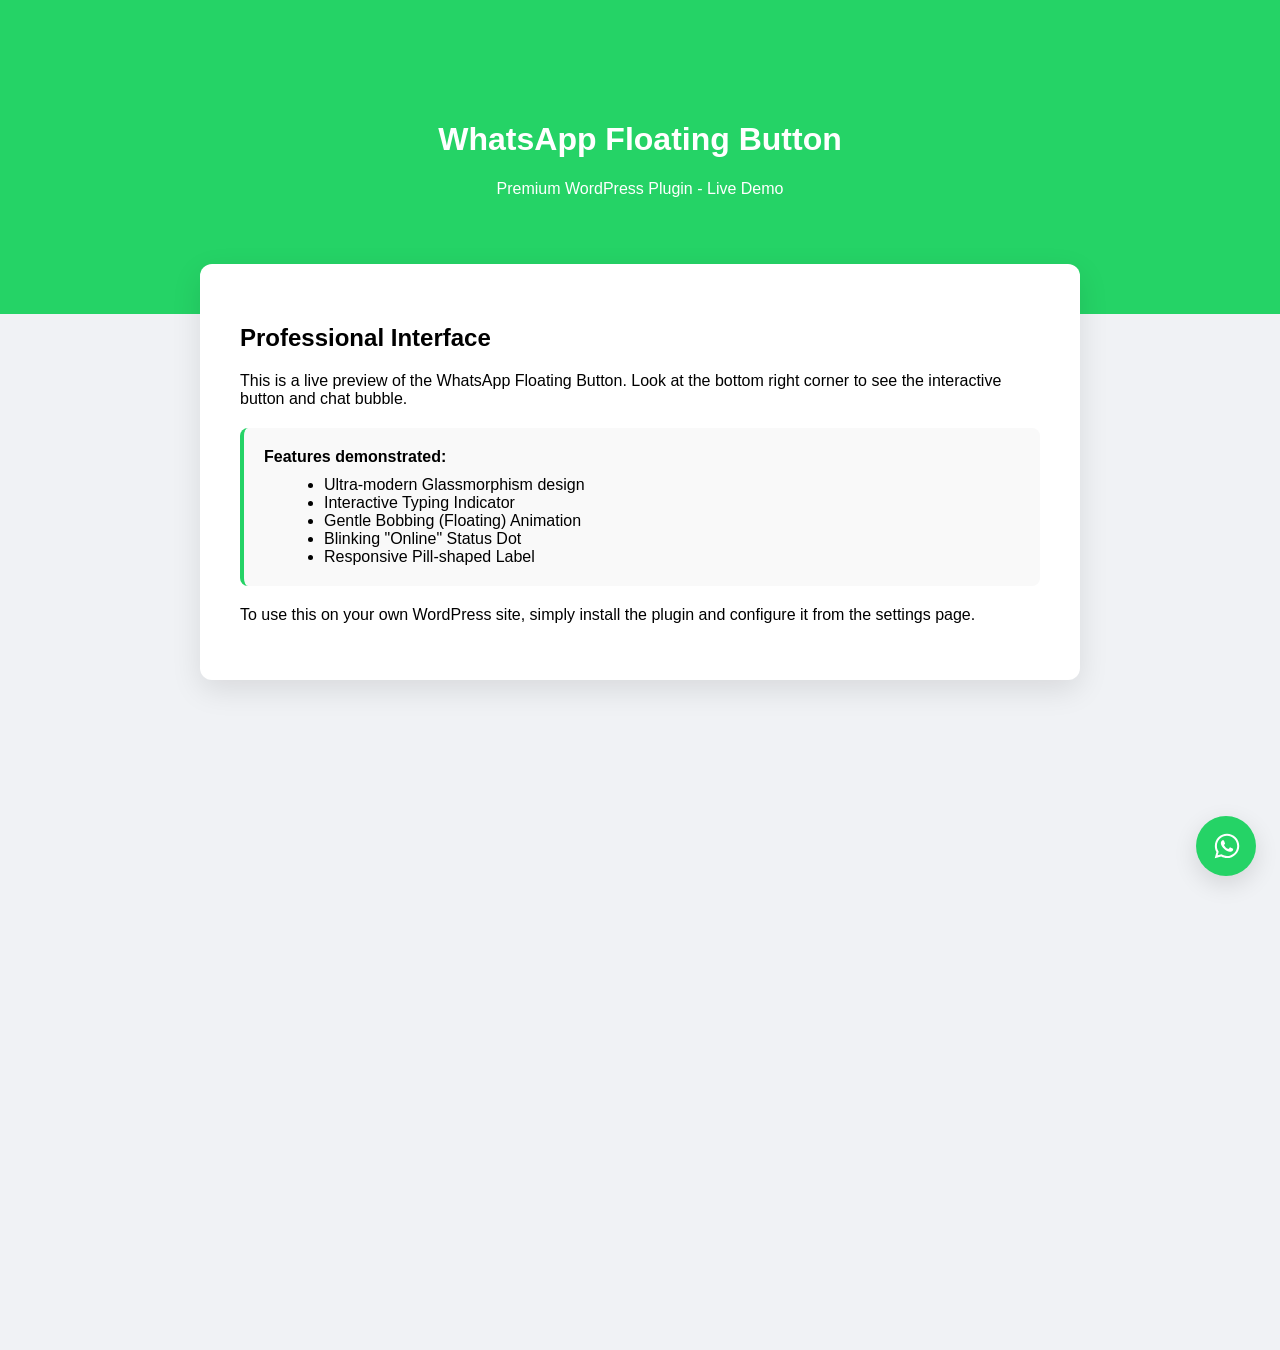
<file: index.html>
<!DOCTYPE html>
<html lang="en">
<head>
    <meta charset="UTF-8">
    <meta name="viewport" content="width=device-width, initial-scale=1.0">
    <title>WhatsApp Floating Button - Live Demo</title>
    <style>
        /* --- CSS --- */
        :root {
            --wafb-color:          #25D366;
            --wafb-rgb:            37, 211, 102;
            --wafb-shadow:         0 8px 24px rgba(0, 0, 0, 0.12);
            --wafb-shadow-hover:   0 12px 32px rgba(0, 0, 0, 0.18);
            --wafb-transition:     0.25s cubic-bezier(0.4, 0, 0.2, 1);
            --wafb-font:           -apple-system, BlinkMacSystemFont, "Segoe UI", Roboto, Oxygen, sans-serif;
        }

        .wafb-floating-btn {
            position:            fixed;
            bottom:              24px;
            z-index:             9999;
            display:             inline-flex;
            align-items:         center;
            justify-content:     center;
            border-radius:       50px;
            background-color:    var(--wafb-color);
            color:               #fff;
            text-decoration:     none;
            overflow:            hidden;
            cursor:              pointer;
            padding:             0;
            border:              none;
            line-height:         0;
            outline:             none;
            box-shadow:          var(--wafb-shadow);
            transition: transform var(--wafb-transition), box-shadow var(--wafb-transition), max-width 0.35s ease, padding 0.35s ease;
            animation: wafb-float 3s ease-in-out infinite;
        }
        .wafb-floating-btn.wafb--right { right: 24px; }
        .wafb-floating-btn.wafb--medium { width: 60px; height: 60px; }
        .wafb-floating-btn.wafb--has-label { width: auto; min-width: 60px; height: 60px; }
        .wafb-floating-btn:hover { filter: brightness(1.08); transform: scale(1.08) translateY(-3px); box-shadow: var(--wafb-shadow-hover); }
        
        .wafb-label {
            font-family: var(--wafb-font);
            font-size: 14px;
            font-weight: 600;
            white-space: nowrap;
            max-width: 0;
            opacity: 0;
            overflow: hidden;
            transition: max-width 0.4s ease, opacity 0.3s ease, margin 0.35s ease;
            pointer-events: none;
            color: #fff;
        }
        .wafb-floating-btn svg { 
            display: block; 
            margin-left: 1px; 
            margin-top: -1px;
            transition: margin 0.35s ease, transform var(--wafb-transition);
        }
        .wafb-floating-btn.wafb--has-label:hover svg { margin-left: 18px; margin-top: 0; }
        .wafb-floating-btn.wafb--has-label:hover { padding-right: 18px; }
        .wafb-floating-btn.wafb--has-label:hover .wafb-label { max-width: 220px; opacity: 1; margin-left: 8px; }

        .wafb-tooltip {
            position: absolute; bottom: 80px; right: 0;
            background: #1a1a1a; color: #fff; font-family: var(--wafb-font); font-size: 12px;
            padding: 6px 12px; border-radius: 6px; opacity: 0; visibility: hidden;
            transform: translateY(8px); transition: opacity 0.2s ease, transform 0.2s ease; pointer-events: none;
        }
        .wafb-floating-btn:hover .wafb-tooltip { opacity: 1; visibility: visible; transform: translateY(0); }

        .wafb-bubble {
            position: fixed; bottom: 104px; right: 24px; z-index: 9998; width: 300px;
            background: rgba(255, 255, 255, 0.85); backdrop-filter: blur(15px); -webkit-backdrop-filter: blur(15px);
            border: 1px solid rgba(255, 255, 255, 0.4); border-radius: 24px; 
            box-shadow: 0 20px 50px rgba(0, 0, 0, 0.15), 0 0 15px rgba(0, 0, 0, 0.05);
            overflow: hidden; font-family: var(--wafb-font); opacity: 0; transform: translateY(20px) scale(0.92);
            transition: opacity 0.35s ease, transform 0.4s cubic-bezier(0.175, 0.885, 0.32, 1.275);
            pointer-events: none;
        }
        .wafb-bubble.is-visible { opacity: 1; transform: translateY(0) scale(1); pointer-events: auto; }
        .wafb-bubble__header { background: var(--wafb-color); padding: 16px; display: flex; align-items: center; gap: 12px; position: relative; }
        .wafb-bubble__name { color: #fff; font-size: 14px; font-weight: 700; display: block; }
        .wafb-bubble__status { display: flex; align-items: center; gap: 5px; color: rgba(255,255,255,0.85); font-size: 11px; margin-top: 2px; }
        .wafb-status-dot { width: 8px; height: 8px; background: #25D366; border-radius: 50%; box-shadow: 0 0 5px rgba(37,211,102,0.5); animation: wafb-status-blink 1.5s infinite ease-in-out; }
        @keyframes wafb-status-blink { 0% { opacity: 1; transform: scale(1); } 50% { opacity: 0.4; transform: scale(0.85); } 100% { opacity: 1; transform: scale(1); } }

        .wafb-bubble__body { padding: 14px; background: #f0f2f5; }
        .wafb-bubble__msg { background: #fff; border-radius: 0 12px 12px 12px; padding: 12px 16px; font-size: 14px; color: #333; position: relative; box-shadow: 0 1px 3px rgba(0,0,0,0.1); }
        .wafb-bubble__cta { display: flex; align-items: center; justify-content: center; padding: 13px; background: var(--wafb-color); color: #fff !important; text-decoration: none !important; font-size: 13px; font-weight: 700; }
        
        .wafb-bubble__typing { display: flex; align-items: center; gap: 4px; background: #fff; width: fit-content; padding: 12px 16px; border-radius: 0 12px 12px 12px; }
        .wafb-bubble__typing span { width: 6px; height: 6px; background: #999; border-radius: 50%; animation: wafb-typing 1.4s infinite ease-in-out both; }
        .wafb-bubble__typing span:nth-child(1) { animation-delay: -0.32s; }
        .wafb-bubble__typing span:nth-child(2) { animation-delay: -0.16s; }
        @keyframes wafb-typing { 0%, 80%, 100% { transform: scale(0.6); opacity: 0.4; } 40% { transform: scale(1.1); opacity: 1; } }
        @keyframes wafb-float { 0%, 100% { transform: translateY(0); } 50% { transform: translateY(-10px); } }
        
        .wafb-bubble__close { 
            position: absolute; top: 12px; right: 12px; z-index: 2;
            width: 28px; height: 28px; display: flex; align-items: center; justify-content: center;
            color: #fff; background: rgba(255,255,255,0.2); border: 1px solid rgba(255,255,255,0.1); 
            border-radius: 50%; cursor: pointer; font-size: 18px; transition: all 0.3s ease;
        }
        .wafb-bubble__close:hover { background: rgba(255,255,255,0.35); transform: rotate(90deg); }

        body { font-family: sans-serif; margin: 0; padding: 0; background: #f0f2f5; height: 150vh; }
        .hero { background: var(--wafb-color); color: white; padding: 100px 20px; text-align: center; }
        .container { max-width: 800px; margin: -50px auto 50px; background: white; padding: 40px; border-radius: 12px; box-shadow: 0 10px 30px rgba(0,0,0,0.1); }
    </style>
</head>
<body>

    <div class="hero">
        <h1>WhatsApp Floating Button</h1>
        <p>Premium WordPress Plugin - Live Demo</p>
    </div>

    <div class="container">
        <h2>Professional Interface</h2>
        <p>This is a live preview of the WhatsApp Floating Button. Look at the bottom right corner to see the interactive button and chat bubble.</p>
        <div style="background:#f9f9f9; padding:20px; border-radius:8px; border-left:4px solid var(--wafb-color); margin:20px 0;">
            <p style="margin:0;"><strong>Features demonstrated:</strong></p>
            <ul style="margin:10px 0 0 20px;">
                <li>Ultra-modern Glassmorphism design</li>
                <li>Interactive Typing Indicator</li>
                <li>Gentle Bobbing (Floating) Animation</li>
                <li>Blinking "Online" Status Dot</li>
                <li>Responsive Pill-shaped Label</li>
            </ul>
        </div>
        <p>To use this on your own WordPress site, simply install the plugin and configure it from the settings page.</p>
    </div>

    <div class="wafb-bubble" id="wafb-bubble">
        <button class="wafb-bubble__close" id="wafb-bubble-close">&times;</button>
        <div class="wafb-bubble__header">
            <div style="width:40px; height:40px; border-radius:50%; background:rgba(255,255,255,0.2); display:flex; align-items:center; justify-content:center;">
                 <svg viewBox="0 0 448 512" width="20" height="20" fill="#fff"><path d="M380.9 97.1C339 55.1 283.2 32 223.9 32c-122.4 0-222 99.6-222 222 0 39.1 10.2 77.3 29.6 111L0 480l117.7-30.9c32.4 17.7 68.9 27 106.1 27h.1c122.3 0 224.1-99.6 224.1-222 0-59.3-25.2-115-67.1-157zm-157 341.6c-33.1 0-65.6-8.9-94-25.7l-6.7-4-69.8 18.3L72 359.2l-4.4-7c-18.5-29.4-28.2-63.3-28.2-98.2 0-101.7 82.8-184.5 184.6-184.5 49.3 0 95.6 19.2 130.4 54.1 34.8 34.9 56.2 81.2 56.1 130.5 0 101.8-84.9 184.6-186.6 184.6zm101.2-138.2c-5.5-2.8-32.8-16.2-37.9-18-5.1-1.9-8.8-2.8-12.5 2.8-3.7 5.6-14.3 18-17.6 21.8-3.2 3.7-6.5 4.2-12 1.4-5.5-2.8-23.2-8.5-44.2-27.1-16.4-14.6-27.4-32.7-30.6-38.2-3.2-5.6-.3-8.6 2.4-11.3 2.5-2.4 5.5-6.5 8.3-9.7 2.8-3.3 3.7-5.6 5.5-9.3 1.8-3.7.9-6.9-.5-9.7-1.4-2.8-12.5-30.1-17.1-41.2-4.5-10.8-9.1-9.3-12.5-9.5-3.2-.2-6.9-.2-10.6-.2-3.7 0-9.7 1.4-14.8 6.9-5.1 5.6-19.4 19-19.4 46.3 0 27.3 19.9 53.7 22.6 57.4 2.8 3.7 39.1 59.7 94.8 83.8 13.2 5.8 23.5 9.2 31.5 11.8 13.3 4.2 25.4 3.6 35 2.2 10.7-1.6 32.8-13.4 37.4-26.4 4.6-13 4.6-24.1 3.2-26.4-1.3-2.5-5-3.9-10.5-6.6z"/></svg>
            </div>
            <div>
                <strong class="wafb-bubble__name">Support Team</strong>
                <div class="wafb-bubble__status"><span class="wafb-status-dot"></span> Online</div>
            </div>
        </div>
        <div class="wafb-bubble__body">
            <div class="wafb-bubble__typing" id="wafb-typing">
                <span></span><span></span><span></span>
            </div>
            <div class="wafb-bubble__msg" id="wafb-msg" style="display:none;">Hi there! How can I help you today?</div>
        </div>
        <a href="#" class="wafb-bubble__cta">Start Conversation</a>
    </div>

    <a id="wafb-floating-btn" class="wafb-floating-btn wafb--right wafb--medium wafb--anim-pulse wafb--has-label">
        <svg viewBox="0 0 448 512" width="28" height="28" fill="#fff"><path d="M380.9 97.1C339 55.1 283.2 32 223.9 32c-122.4 0-222 99.6-222 222 0 39.1 10.2 77.3 29.6 111L0 480l117.7-30.9c32.4 17.7 68.9 27 106.1 27h.1c122.3 0 224.1-99.6 224.1-222 0-59.3-25.2-115-67.1-157zm-157 341.6c-33.1 0-65.6-8.9-94-25.7l-6.7-4-69.8 18.3L72 359.2l-4.4-7c-18.5-29.4-28.2-63.3-28.2-98.2 0-101.7 82.8-184.5 184.6-184.5 49.3 0 95.6 19.2 130.4 54.1 34.8 34.9 56.2 81.2 56.1 130.5 0 101.8-84.9 184.6-186.6 184.6zm101.2-138.2c-5.5-2.8-32.8-16.2-37.9-18-5.1-1.9-8.8-2.8-12.5 2.8-3.7 5.6-14.3 18-17.6 21.8-3.2 3.7-6.5 4.2-12 1.4-5.5-2.8-23.2-8.5-44.2-27.1-16.4-14.6-27.4-32.7-30.6-38.2-3.2-5.6-.3-8.6 2.4-11.3 2.5-2.4 5.5-6.5 8.3-9.7 2.8-3.3 3.7-5.6 5.5-9.3 1.8-3.7.9-6.9-.5-9.7-1.4-2.8-12.5-30.1-17.1-41.2-4.5-10.8-9.1-9.3-12.5-9.5-3.2-.2-6.9-.2-10.6-.2-3.7 0-9.7 1.4-14.8 6.9-5.1 5.6-19.4 19-19.4 46.3 0 27.3 19.9 53.7 22.6 57.4 2.8 3.7 39.1 59.7 94.8 83.8 13.2 5.8 23.5 9.2 31.5 11.8 13.3 4.2 25.4 3.6 35 2.2 10.7-1.6 32.8-13.4 37.4-26.4 4.6-13 4.6-24.1 3.2-26.4-1.3-2.5-5-3.9-10.5-6.6z"/></svg>
        <span class="wafb-label">Chat with us</span>
        <span class="wafb-tooltip">Chat on WhatsApp</span>
    </a>

    <script>
        const bubble = document.getElementById('wafb-bubble');
        const close = document.getElementById('wafb-bubble-close');
        
        setTimeout(() => {
            bubble.classList.add('is-visible');
            const typing = document.getElementById('wafb-typing');
            const msg = document.getElementById('wafb-msg');
            setTimeout(() => {
                if(typing) typing.style.display = 'none';
                if(msg) msg.style.display = 'block';
            }, 1800);
        }, 3000);

        close.onclick = () => bubble.classList.remove('is-visible');
    </script>
</body>
</html>
</file>
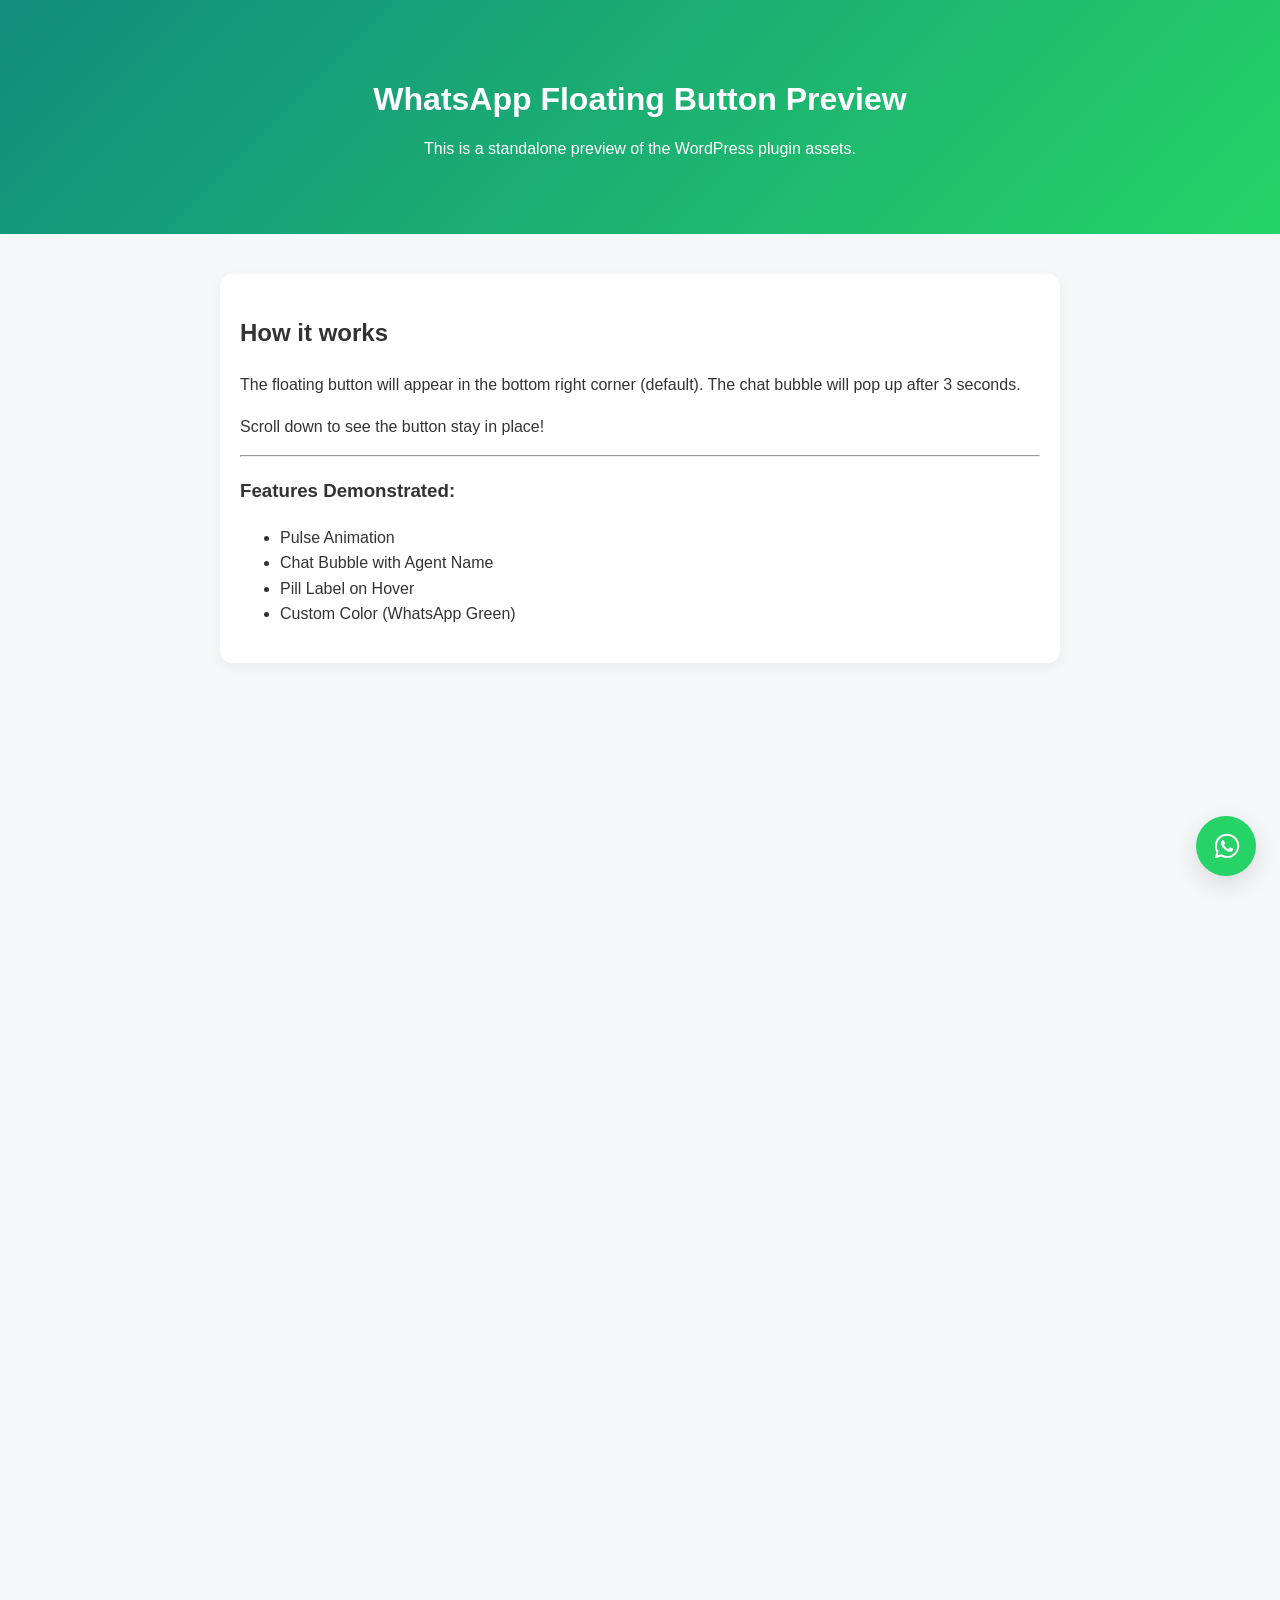
<file: preview/index.html>
<!DOCTYPE html>
<html lang="en">
<head>
    <meta charset="UTF-8">
    <meta name="viewport" content="width=device-width, initial-scale=1.0">
    <title>WhatsApp Floating Button Preview</title>
    <!-- Link to the project's CSS -->
    <link rel="stylesheet" href="../css/whatsapp-button.css">
    <style>
        body {
            font-family: -apple-system, BlinkMacSystemFont, "Segoe UI", Roboto, sans-serif;
            margin: 0;
            padding: 0;
            background-color: #f5f7f9;
            color: #333;
            height: 200vh; /* Make the page scrollable to test fixed position */
        }
        .header {
            background: linear-gradient(135deg, #128C7E, #25D366);
            color: white;
            padding: 60px 20px;
            text-align: center;
        }
        .content {
            max-width: 800px;
            margin: 40px auto;
            padding: 20px;
            background: white;
            border-radius: 12px;
            box-shadow: 0 4px 12px rgba(0,0,0,0.05);
            line-height: 1.6;
        }
        .controls {
            position: fixed;
            top: 20px;
            left: 20px;
            background: white;
            padding: 15px;
            border-radius: 8px;
            box-shadow: 0 4px 12px rgba(0,0,0,0.1);
            z-index: 1000;
        }
        button {
            background: #25D366;
            color: white;
            border: none;
            padding: 8px 16px;
            border-radius: 4px;
            cursor: pointer;
            font-weight: 600;
        }
        button:hover {
            background: #128C7E;
        }
    </style>
</head>
<body>

    <div class="header">
        <h1>WhatsApp Floating Button Preview</h1>
        <p>This is a standalone preview of the WordPress plugin assets.</p>
    </div>

    <div class="content">
        <h2>How it works</h2>
        <p>The floating button will appear in the bottom right corner (default). The chat bubble will pop up after 3 seconds.</p>
        <p>Scroll down to see the button stay in place!</p>
        <hr>
        <h3>Features Demonstrated:</h3>
        <ul>
            <li>Pulse Animation</li>
            <li>Chat Bubble with Agent Name</li>
            <li>Pill Label on Hover</li>
            <li>Custom Color (WhatsApp Green)</li>
        </ul>
    </div>

    <!-- HTML structure from the plugin -->
    <div class="wafb-bubble wafb-bubble--right" id="wafb-bubble" style="--wafb-color:#25D366;">
        <button class="wafb-bubble__close" id="wafb-bubble-close" aria-label="Close chat bubble">&times;</button>
        <div class="wafb-bubble__header">
            <div class="wafb-bubble__avatar">
                <!-- Fallback SVG icon -->
                <svg viewBox="0 0 448 512" width="20" height="20" fill="#fff"><path d="M380.9 97.1C339 55.1 283.2 32 223.9 32c-122.4 0-222 99.6-222 222 0 39.1 10.2 77.3 29.6 111L0 480l117.7-30.9c32.4 17.7 68.9 27 106.1 27h.1c122.3 0 224.1-99.6 224.1-222 0-59.3-25.2-115-67.1-157zm-157 341.6c-33.1 0-65.6-8.9-94-25.7l-6.7-4-69.8 18.3L72 359.2l-4.4-7c-18.5-29.4-28.2-63.3-28.2-98.2 0-101.7 82.8-184.5 184.6-184.5 49.3 0 95.6 19.2 130.4 54.1 34.8 34.9 56.2 81.2 56.1 130.5 0 101.8-84.9 184.6-186.6 184.6zm101.2-138.2c-5.5-2.8-32.8-16.2-37.9-18-5.1-1.9-8.8-2.8-12.5 2.8-3.7 5.6-14.3 18-17.6 21.8-3.2 3.7-6.5 4.2-12 1.4-5.5-2.8-23.2-8.5-44.2-27.1-16.4-14.6-27.4-32.7-30.6-38.2-3.2-5.6-.3-8.6 2.4-11.3 2.5-2.4 5.5-6.5 8.3-9.7 2.8-3.3 3.7-5.6 5.5-9.3 1.8-3.7.9-6.9-.5-9.7-1.4-2.8-12.5-30.1-17.1-41.2-4.5-10.8-9.1-9.3-12.5-9.5-3.2-.2-6.9-.2-10.6-.2-3.7 0-9.7 1.4-14.8 6.9-5.1 5.6-19.4 19-19.4 46.3 0 27.3 19.9 53.7 22.6 57.4 2.8 3.7 39.1 59.7 94.8 83.8 13.2 5.8 23.5 9.2 31.5 11.8 13.3 4.2 25.4 3.6 35 2.2 10.7-1.6 32.8-13.4 37.4-26.4 4.6-13 4.6-24.1 3.2-26.4-1.3-2.5-5-3.9-10.5-6.6z"/></svg>
            </div>
            <div>
                <strong class="wafb-bubble__name">Antigravity Support</strong>
                <span class="wafb-bubble__status">● Online</span>
            </div>
        </div>
        <div class="wafb-bubble__body">
            <div class="wafb-bubble__msg">Hi there! 👋<br>How can I help you today?</div>
        </div>
        <a href="https://wa.me/94771234567" class="wafb-bubble__cta" target="_blank" rel="noopener noreferrer">
            <svg viewBox="0 0 448 512" width="16" height="16" fill="#fff"><path d="M380.9 97.1C339 55.1 283.2 32 223.9 32c-122.4 0-222 99.6-222 222 0 39.1 10.2 77.3 29.6 111L0 480l117.7-30.9c32.4 17.7 68.9 27 106.1 27h.1c122.3 0 224.1-99.6 224.1-222 0-59.3-25.2-115-67.1-157zm-157 341.6c-33.1 0-65.6-8.9-94-25.7l-6.7-4-69.8 18.3L72 359.2l-4.4-7c-18.5-29.4-28.2-63.3-28.2-98.2 0-101.7 82.8-184.5 184.6-184.5 49.3 0 95.6 19.2 130.4 54.1 34.8 34.9 56.2 81.2 56.1 130.5 0 101.8-84.9 184.6-186.6 184.6zm101.2-138.2c-5.5-2.8-32.8-16.2-37.9-18-5.1-1.9-8.8-2.8-12.5 2.8-3.7 5.6-14.3 18-17.6 21.8-3.2 3.7-6.5 4.2-12 1.4-5.5-2.8-23.2-8.5-44.2-27.1-16.4-14.6-27.4-32.7-30.6-38.2-3.2-5.6-.3-8.6 2.4-11.3 2.5-2.4 5.5-6.5 8.3-9.7 2.8-3.3 3.7-5.6 5.5-9.3 1.8-3.7.9-6.9-.5-9.7-1.4-2.8-12.5-30.1-17.1-41.2-4.5-10.8-9.1-9.3-12.5-9.5-3.2-.2-6.9-.2-10.6-.2-3.7 0-9.7 1.4-14.8 6.9-5.1 5.6-19.4 19-19.4 46.3 0 27.3 19.9 53.7 22.6 57.4 2.8 3.7 39.1 59.7 94.8 83.8 13.2 5.8 23.5 9.2 31.5 11.8 13.3 4.2 25.4 3.6 35 2.2 10.7-1.6 32.8-13.4 37.4-26.4 4.6-13 4.6-24.1 3.2-26.4-1.3-2.5-5-3.9-10.5-6.6z"/></svg>
            Start Conversation
        </a>
    </div>

    <a id="wafb-floating-btn"
       href="https://wa.me/94771234567"
       class="wafb-floating-btn wafb--right wafb--medium wafb--anim-pulse wafb--has-label"
       style="--wafb-color:#25D366; --wafb-rgb:37, 211, 102;"
       target="_blank"
       rel="noopener noreferrer"
       aria-label="Chat with us"
       title="Chat with us">
        <svg viewBox="0 0 448 512" width="28" height="28" fill="#fff"><path d="M380.9 97.1C339 55.1 283.2 32 223.9 32c-122.4 0-222 99.6-222 222 0 39.1 10.2 77.3 29.6 111L0 480l117.7-30.9c32.4 17.7 68.9 27 106.1 27h.1c122.3 0 224.1-99.6 224.1-222 0-59.3-25.2-115-67.1-157zm-157 341.6c-33.1 0-65.6-8.9-94-25.7l-6.7-4-69.8 18.3L72 359.2l-4.4-7c-18.5-29.4-28.2-63.3-28.2-98.2 0-101.7 82.8-184.5 184.6-184.5 49.3 0 95.6 19.2 130.4 54.1 34.8 34.9 56.2 81.2 56.1 130.5 0 101.8-84.9 184.6-186.6 184.6zm101.2-138.2c-5.5-2.8-32.8-16.2-37.9-18-5.1-1.9-8.8-2.8-12.5 2.8-3.7 5.6-14.3 18-17.6 21.8-3.2 3.7-6.5 4.2-12 1.4-5.5-2.8-23.2-8.5-44.2-27.1-16.4-14.6-27.4-32.7-30.6-38.2-3.2-5.6-.3-8.6 2.4-11.3 2.5-2.4 5.5-6.5 8.3-9.7 2.8-3.3 3.7-5.6 5.5-9.3 1.8-3.7.9-6.9-.5-9.7-1.4-2.8-12.5-30.1-17.1-41.2-4.5-10.8-9.1-9.3-12.5-9.5-3.2-.2-6.9-.2-10.6-.2-3.7 0-9.7 1.4-14.8 6.9-5.1 5.6-19.4 19-19.4 46.3 0 27.3 19.9 53.7 22.6 57.4 2.8 3.7 39.1 59.7 94.8 83.8 13.2 5.8 23.5 9.2 31.5 11.8 13.3 4.2 25.4 3.6 35 2.2 10.7-1.6 32.8-13.4 37.4-26.4 4.6-13 4.6-24.1 3.2-26.4-1.3-2.5-5-3.9-10.5-6.6z"/></svg>
        <span class="wafb-label">Chat with us</span>
        <span class="wafb-tooltip" role="tooltip">Chat with us on WhatsApp!</span>
    </a>

    <!-- Setup the data object for the script -->
    <script>
        window.wafbData = {
            trackingOn: false, // Disabled for preview
            bubbleEnable: true,
            bubbleDelay: 2 // 2 seconds for quick preview
        };
    </script>
    <!-- Link to the project's JS -->
    <script src="../js/whatsapp-button.js"></script>

</body>
</html>
</file>
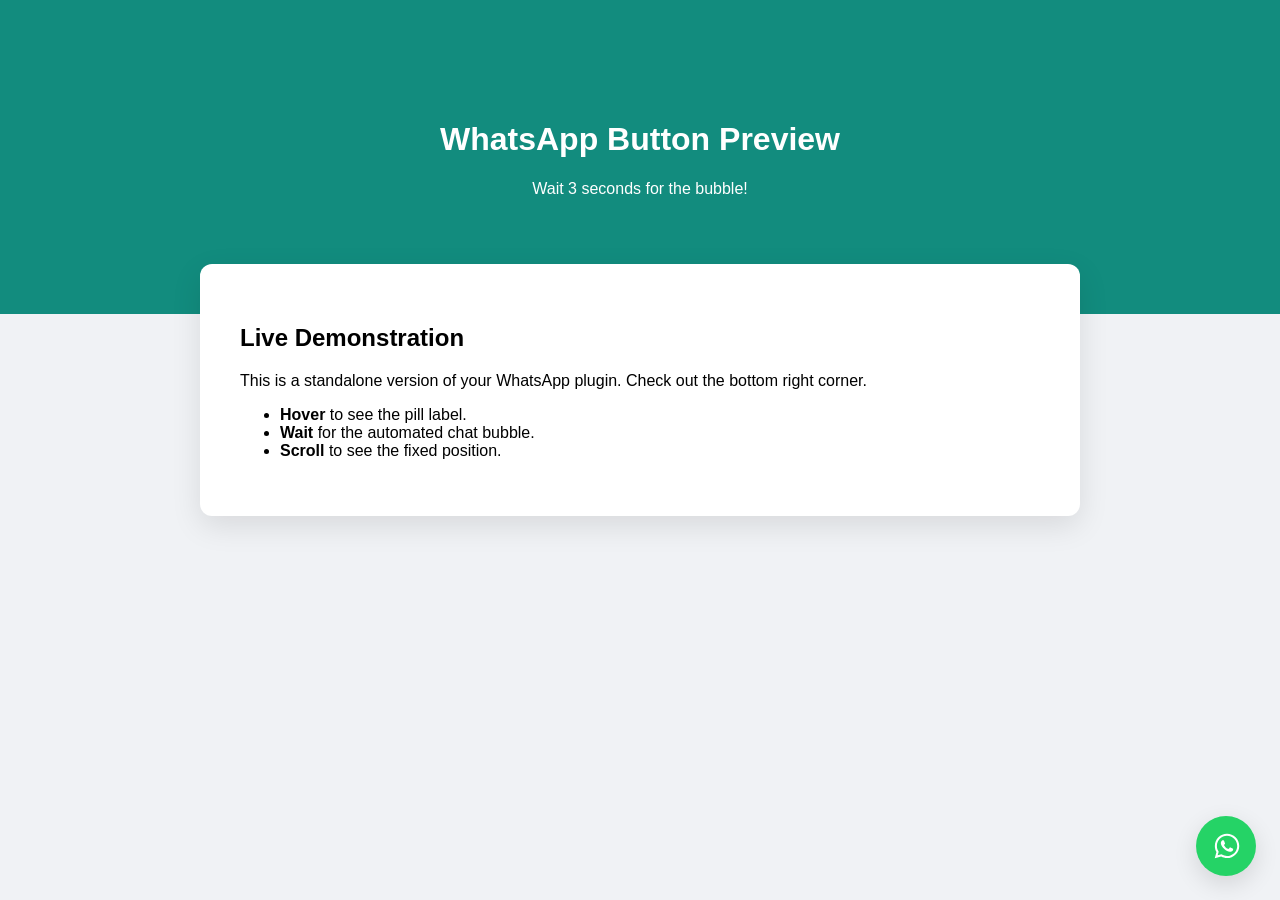
<file: preview_standalone.html>
<!DOCTYPE html>
<html lang="en">
<head>
    <meta charset="UTF-8">
    <meta name="viewport" content="width=device-width, initial-scale=1.0">
    <title>WhatsApp Floating Button Preview</title>
    <style>
        /* --- CSS --- */
        :root {
            --wafb-color:          #25D366;
            --wafb-rgb:            37, 211, 102;
            --wafb-shadow:         0 8px 24px rgba(0, 0, 0, 0.12);
            --wafb-shadow-hover:   0 12px 32px rgba(0, 0, 0, 0.18);
            --wafb-transition:     0.25s cubic-bezier(0.4, 0, 0.2, 1);
            --wafb-font:           -apple-system, BlinkMacSystemFont, "Segoe UI", Roboto, Oxygen, sans-serif;
        }

        .wafb-floating-btn {
            position:            fixed;
            bottom:              24px;
            z-index:             9999;
            display:             inline-flex;
            align-items:         center;
            justify-content:     center;
            border-radius:       50px;
            background-color:    var(--wafb-color);
            color:               #fff;
            text-decoration:     none;
            overflow:            hidden;
            cursor:              pointer;
            padding:             0;
            border:              none;
            line-height:         0;
            outline:             none;
            box-shadow:          var(--wafb-shadow);
            transition: transform var(--wafb-transition), box-shadow var(--wafb-transition), max-width 0.35s ease, padding 0.35s ease;
            animation: wafb-float 3s ease-in-out infinite;
        }
        .wafb-floating-btn.wafb--right { right: 24px; }
        .wafb-floating-btn.wafb--medium { width: 60px; height: 60px; }
        .wafb-floating-btn.wafb--has-label { width: auto; min-width: 60px; height: 60px; }
        .wafb-floating-btn:hover { filter: brightness(1.08); transform: scale(1.08) translateY(-3px); box-shadow: var(--wafb-shadow-hover); }
        
        .wafb-label {
            font-family: var(--wafb-font);
            font-size: 14px;
            font-weight: 600;
            white-space: nowrap;
            max-width: 0;
            opacity: 0;
            overflow: hidden;
            transition: max-width 0.4s ease, opacity 0.3s ease, margin 0.35s ease;
            pointer-events: none;
            color: #fff;
        }
        .wafb-floating-btn svg { 
            display: block; 
            margin-left: 1px; /* Center by default (with nudge) */
            margin-top: -1px;
            transition: margin 0.35s ease, transform var(--wafb-transition);
        }
        .wafb-floating-btn.wafb--has-label:hover svg { margin-left: 18px; margin-top: 0; }
        .wafb-floating-btn.wafb--has-label:hover { padding-right: 18px; }
        .wafb-floating-btn.wafb--has-label:hover .wafb-label { max-width: 220px; opacity: 1; margin-left: 8px; }

        .wafb-tooltip {
            position: absolute;
            bottom: calc(100% + 12px);
            white-space: nowrap;
            background: #1a1a1a;
            color: #fff;
            font-family: var(--wafb-font);
            font-size: 12px;
            padding: 6px 12px;
            border-radius: 6px;
            opacity: 0;
            visibility: hidden;
            transform: translateY(8px);
            transition: opacity 0.2s ease, transform 0.2s ease;
            pointer-events: none;
        }
        .wafb-floating-btn:hover .wafb-tooltip { opacity: 1; visibility: visible; transform: translateY(0); }

        .wafb-bubble {
            position: fixed;
            bottom: 104px;
            right: 24px;
            z-index: 9998;
            width: 300px;
            background: rgba(255, 255, 255, 0.85);
            backdrop-filter: blur(15px);
            -webkit-backdrop-filter: blur(15px);
            border: 1px solid rgba(255, 255, 255, 0.4);
            border-radius: 24px;
            box-shadow: 
                0 20px 50px rgba(0, 0, 0, 0.15), 
                0 0 15px rgba(0, 0, 0, 0.05);
            overflow: hidden;
            font-family: var(--wafb-font);
            opacity: 0;
            transform: translateY(20px) scale(0.92);
            transition: opacity 0.35s ease, transform 0.4s cubic-bezier(0.175, 0.885, 0.32, 1.275);
            pointer-events: none;
        }
        .wafb-bubble.is-visible { opacity: 1; transform: translateY(0) scale(1); pointer-events: auto; }
        .wafb-bubble__header { background: var(--wafb-color); padding: 16px; display: flex; align-items: center; gap: 12px; }
        .wafb-bubble__name { color: #fff; font-size: 14px; font-weight: 700; }
        .wafb-bubble__body { padding: 14px; background: #f0f2f5; }
        .wafb-bubble__msg { background: #fff; border-radius: 0 12px 12px 12px; padding: 12px 16px; font-size: 14px; color: #333; position: relative; box-shadow: 0 1px 3px rgba(0,0,0,0.1); }
        .wafb-bubble__cta { display: flex; align-items: center; justify-content: center; padding: 13px; background: var(--wafb-color); color: #fff !important; text-decoration: none !important; font-size: 13px; font-weight: 700; }
        
        .wafb-bubble__status { display: flex; align-items: center; gap: 5px; color: rgba(255,255,255,0.85); font-size: 11px; margin-top: 2px; }
        .wafb-status-dot { width: 8px; height: 8px; background: #25D366; border-radius: 50%; box-shadow: 0 0 5px rgba(37,211,102,0.5); animation: wafb-status-blink 1.5s infinite ease-in-out; }
        @keyframes wafb-status-blink { 0% { opacity: 1; transform: scale(1); } 50% { opacity: 0.4; transform: scale(0.85); } 100% { opacity: 1; transform: scale(1); } }
        
        /* Typing Indicator */
        .wafb-bubble__typing { display: flex; align-items: center; gap: 4px; background: #fff; width: fit-content; padding: 12px 16px; border-radius: 0 12px 12px 12px; }
        .wafb-bubble__typing span { width: 6px; height: 6px; background: #999; border-radius: 50%; animation: wafb-typing 1.4s infinite ease-in-out both; }
        .wafb-bubble__typing span:nth-child(1) { animation-delay: -0.32s; }
        .wafb-bubble__typing span:nth-child(2) { animation-delay: -0.16s; }
        @keyframes wafb-typing { 0%, 80%, 100% { transform: scale(0.6); opacity: 0.4; } 40% { transform: scale(1.1); opacity: 1; } }
        @keyframes wafb-float { 0%, 100% { transform: translateY(0); } 50% { transform: translateY(-10px); } }
        
        .wafb-bubble__close { 
            position: absolute; top: 12px; right: 12px; z-index: 2;
            width: 28px; height: 28px; display: flex; align-items: center; justify-content: center;
            color: #fff; background: rgba(255,255,255,0.2); border: 1px solid rgba(255,255,255,0.1); 
            border-radius: 50%; cursor: pointer; font-size: 18px; transition: all 0.3s ease;
        }
        .wafb-bubble__close:hover { background: rgba(255,255,255,0.35); transform: rotate(90deg); }

        /* Animation */
        .wafb-floating-btn.wafb--anim-pulse::before {
            content: ''; position: absolute; inset: -4px; border-radius: 50%; border: 3px solid rgba(var(--wafb-rgb), 0.55);
            animation: wafb-pulse 2.4s ease-out infinite;
        }
        @keyframes wafb-pulse {
            0% { opacity: 0.75; transform: scale(1); }
            70% { opacity: 0; transform: scale(1.6); }
            100% { opacity: 0; transform: scale(1.6); }
        }

        /* Demo page styles */
        body { font-family: sans-serif; margin: 0; padding: 0; background: #f0f2f5; }
        .hero { background: #128C7E; color: white; padding: 100px 20px; text-align: center; }
        .container { max-width: 800px; margin: -50px auto 50px; background: white; padding: 40px; border-radius: 12px; box-shadow: 0 10px 30px rgba(0,0,0,0.1); }
    </style>
</head>
<body>

    <div class="hero">
        <h1>WhatsApp Button Preview</h1>
        <p>Wait 3 seconds for the bubble!</p>
    </div>

    <div class="container">
        <h2>Live Demonstration</h2>
        <p>This is a standalone version of your WhatsApp plugin. Check out the bottom right corner.</p>
        <ul>
            <li><strong>Hover</strong> to see the pill label.</li>
            <li><strong>Wait</strong> for the automated chat bubble.</li>
            <li><strong>Scroll</strong> to see the fixed position.</li>
        </ul>
    </div>

    <div class="wafb-bubble" id="wafb-bubble">
        <button class="wafb-bubble__close" id="wafb-bubble-close">&times;</button>
        <div class="wafb-bubble__header">
            <div style="width:40px; height:40px; border-radius:50%; background:rgba(255,255,255,0.2); display:flex; align-items:center; justify-content:center;">
                 <svg viewBox="0 0 448 512" width="20" height="20" fill="#fff"><path d="M380.9 97.1C339 55.1 283.2 32 223.9 32c-122.4 0-222 99.6-222 222 0 39.1 10.2 77.3 29.6 111L0 480l117.7-30.9c32.4 17.7 68.9 27 106.1 27h.1c122.3 0 224.1-99.6 224.1-222 0-59.3-25.2-115-67.1-157zm-157 341.6c-33.1 0-65.6-8.9-94-25.7l-6.7-4-69.8 18.3L72 359.2l-4.4-7c-18.5-29.4-28.2-63.3-28.2-98.2 0-101.7 82.8-184.5 184.6-184.5 49.3 0 95.6 19.2 130.4 54.1 34.8 34.9 56.2 81.2 56.1 130.5 0 101.8-84.9 184.6-186.6 184.6zm101.2-138.2c-5.5-2.8-32.8-16.2-37.9-18-5.1-1.9-8.8-2.8-12.5 2.8-3.7 5.6-14.3 18-17.6 21.8-3.2 3.7-6.5 4.2-12 1.4-5.5-2.8-23.2-8.5-44.2-27.1-16.4-14.6-27.4-32.7-30.6-38.2-3.2-5.6-.3-8.6 2.4-11.3 2.5-2.4 5.5-6.5 8.3-9.7 2.8-3.3 3.7-5.6 5.5-9.3 1.8-3.7.9-6.9-.5-9.7-1.4-2.8-12.5-30.1-17.1-41.2-4.5-10.8-9.1-9.3-12.5-9.5-3.2-.2-6.9-.2-10.6-.2-3.7 0-9.7 1.4-14.8 6.9-5.1 5.6-19.4 19-19.4 46.3 0 27.3 19.9 53.7 22.6 57.4 2.8 3.7 39.1 59.7 94.8 83.8 13.2 5.8 23.5 9.2 31.5 11.8 13.3 4.2 25.4 3.6 35 2.2 10.7-1.6 32.8-13.4 37.4-26.4 4.6-13 4.6-24.1 3.2-26.4-1.3-2.5-5-3.9-10.5-6.6z"/></svg>
            </div>
            <div>
                <strong class="wafb-bubble__name">Support Team</strong>
                <div class="wafb-bubble__status"><span class="wafb-status-dot"></span> Online</div>
            </div>
        </div>
        <div class="wafb-bubble__body">
            <div class="wafb-bubble__typing" id="wafb-typing">
                <span></span><span></span><span></span>
            </div>
            <div class="wafb-bubble__msg" id="wafb-msg" style="display:none;">Hi there! How can I help you today?</div>
        </div>
        <a href="#" class="wafb-bubble__cta">Start Conversation</a>
    </div>

    <a id="wafb-floating-btn" class="wafb-floating-btn wafb--right wafb--medium wafb--anim-pulse wafb--has-label">
        <svg viewBox="0 0 448 512" width="28" height="28" fill="#fff"><path d="M380.9 97.1C339 55.1 283.2 32 223.9 32c-122.4 0-222 99.6-222 222 0 39.1 10.2 77.3 29.6 111L0 480l117.7-30.9c32.4 17.7 68.9 27 106.1 27h.1c122.3 0 224.1-99.6 224.1-222 0-59.3-25.2-115-67.1-157zm-157 341.6c-33.1 0-65.6-8.9-94-25.7l-6.7-4-69.8 18.3L72 359.2l-4.4-7c-18.5-29.4-28.2-63.3-28.2-98.2 0-101.7 82.8-184.5 184.6-184.5 49.3 0 95.6 19.2 130.4 54.1 34.8 34.9 56.2 81.2 56.1 130.5 0 101.8-84.9 184.6-186.6 184.6zm101.2-138.2c-5.5-2.8-32.8-16.2-37.9-18-5.1-1.9-8.8-2.8-12.5 2.8-3.7 5.6-14.3 18-17.6 21.8-3.2 3.7-6.5 4.2-12 1.4-5.5-2.8-23.2-8.5-44.2-27.1-16.4-14.6-27.4-32.7-30.6-38.2-3.2-5.6-.3-8.6 2.4-11.3 2.5-2.4 5.5-6.5 8.3-9.7 2.8-3.3 3.7-5.6 5.5-9.3 1.8-3.7.9-6.9-.5-9.7-1.4-2.8-12.5-30.1-17.1-41.2-4.5-10.8-9.1-9.3-12.5-9.5-3.2-.2-6.9-.2-10.6-.2-3.7 0-9.7 1.4-14.8 6.9-5.1 5.6-19.4 19-19.4 46.3 0 27.3 19.9 53.7 22.6 57.4 2.8 3.7 39.1 59.7 94.8 83.8 13.2 5.8 23.5 9.2 31.5 11.8 13.3 4.2 25.4 3.6 35 2.2 10.7-1.6 32.8-13.4 37.4-26.4 4.6-13 4.6-24.1 3.2-26.4-1.3-2.5-5-3.9-10.5-6.6z"/></svg>
        <span class="wafb-label">Chat with us</span>
    </a>

    <script>
        const bubble = document.getElementById('wafb-bubble');
        const close = document.getElementById('wafb-bubble-close');
        
        setTimeout(() => {
            bubble.classList.add('is-visible');
            const typing = document.getElementById('wafb-typing');
            const msg = document.getElementById('wafb-msg');
            setTimeout(() => {
                if(typing) typing.style.display = 'none';
                if(msg) msg.style.display = 'block';
            }, 1500);
        }, 3000);

        close.onclick = () => bubble.classList.remove('is-visible');
    </script>
</body>
</html>
</file>
<file: css/whatsapp-button.css>
/* =====================================================
   WhatsApp Floating Button v2.0 – Frontend Styles
   ===================================================== */

/* ── CSS Custom Properties ────────────────────────── */
:root {
    --wafb-color:          #25D366;
    --wafb-rgb:            37, 211, 102;
    --wafb-shadow:         0 8px 24px rgba(0, 0, 0, 0.12);
    --wafb-shadow-hover:   0 12px 32px rgba(0, 0, 0, 0.18);
    --wafb-transition:     0.25s cubic-bezier(0.4, 0, 0.2, 1);
    --wafb-font:           -apple-system, BlinkMacSystemFont, "Segoe UI", Roboto, Oxygen, sans-serif;
}

/* ════════════════════════════════════════════════════
   FLOATING BUTTON
   ════════════════════════════════════════════════════ */

.wafb-floating-btn {
    position:            fixed;
    bottom:              24px;
    z-index:             9999;

    display:             inline-flex;
    align-items:         center;
    justify-content:     center;
    gap:                 0;

    border-radius:       50px;
    background-color:    var(--wafb-color);
    color:               #fff;
    text-decoration:     none;
    overflow:            hidden;
    cursor:              pointer;
    padding:             0;
    border:              none;
    line-height:         0;
    outline:             none;

    box-shadow:          var(--wafb-shadow);
    animation:           
        wafb-pop-in 0.5s cubic-bezier(0.175, 0.885, 0.32, 1.275) both,
        wafb-float 3s ease-in-out infinite;
    transition:
        transform       var(--wafb-transition),
        box-shadow      var(--wafb-transition),
        max-width       0.35s ease,
        padding         0.35s ease,
        background-color var(--wafb-transition);
}

@media (prefers-reduced-motion: reduce) {
    .wafb-floating-btn, .wafb-bubble, .wafb-label, .wafb-tooltip {
        transition: none !important;
        animation: none !important;
    }
}

/* ── Positions ─────────────────────────────────────── */
.wafb-floating-btn.wafb--right { right: 24px; }
.wafb-floating-btn.wafb--left  { left:  24px; }

/* ── Sizes ─────────────────────────────────────────── */
.wafb-floating-btn.wafb--small  { width: 48px; height: 48px; }
.wafb-floating-btn.wafb--medium { width: 60px; height: 60px; }
.wafb-floating-btn.wafb--large  { width: 72px; height: 72px; }

/* Icon sizing */
.wafb-floating-btn.wafb--small  svg { width: 22px; height: 22px; }
.wafb-floating-btn.wafb--medium svg { width: 28px; height: 28px; }
.wafb-floating-btn.wafb--large  svg { width: 34px; height: 34px; }

.wafb-floating-btn svg {
    flex-shrink: 0;
    transition: margin 0.35s ease, transform var(--wafb-transition);
    display: block;
    /* Optical centering: nudge by default */
    margin-left: 1px;
    margin-top: -1px;
}
.wafb-floating-btn.wafb--has-label:hover svg {
    margin-left: 18px;
    margin-top: 0;
}

/* ── Hover ─────────────────────────────────────────── */
.wafb-floating-btn:hover {
    filter:          brightness(1.08);
    transform:       scale(1.08) translateY(-3px);
    box-shadow:      var(--wafb-shadow-hover);
    color:           #fff;
    text-decoration: none;
}
.wafb-floating-btn:hover svg {
    transform: scale(1.1);
}

/* ── Active ────────────────────────────────────────── */
.wafb-floating-btn:active {
    transform: scale(0.93) translateY(0);
}

/* ── Pill Label (expand on hover) ──────────────────── */
.wafb-label {
    font-family:     var(--wafb-font);
    font-size:       14px;
    font-weight:     600;
    white-space:     nowrap;
    max-width:       0;
    opacity:         0;
    overflow:        hidden;
    transition:
        max-width  0.4s ease,
        opacity    0.3s ease,
        margin     0.35s ease;
    pointer-events:  none;
    color:           #fff;
}

/* Override fixed width when label is present */
.wafb-floating-btn.wafb--has-label.wafb--small  { width: auto; min-width: 48px; height: 48px; }
.wafb-floating-btn.wafb--has-label.wafb--medium { width: auto; min-width: 60px; height: 60px; }
.wafb-floating-btn.wafb--has-label.wafb--large  { width: auto; min-width: 72px; height: 72px; }

/* Add left padding to icon so it doesn't hug the edge */
/* Margin is now handled dynamically in the .wafb-floating-btn svg rules above */

/* Expand on hover */
.wafb-floating-btn.wafb--has-label:hover {
    padding-right: 18px;
}
.wafb-floating-btn.wafb--has-label:hover .wafb-label {
    max-width:  220px;
    opacity:    1;
    margin-left: 8px;
}

/* ── Tooltip ───────────────────────────────────────── */
.wafb-tooltip {
    position:    absolute;
    bottom:      calc(100% + 12px);
    white-space: nowrap;

    background:  #1a1a1a;
    color:       #fff;
    font-family: var(--wafb-font);
    font-size:   12px;
    font-weight: 500;
    padding:     6px 12px;
    border-radius: 6px;

    opacity:     0;
    visibility:  hidden;
    transform:   translateY(8px);
    transition:  opacity 0.2s ease, transform 0.2s ease, visibility 0.2s;
    pointer-events: none;
    box-shadow:  0 2px 10px rgba(0, 0, 0, 0.22);
}
.wafb-tooltip::after {
    content:     '';
    position:    absolute;
    top:         100%;
    left:        50%;
    transform:   translateX(-50%);
    border:      6px solid transparent;
    border-top-color: #1a1a1a;
}

/* Hide tooltip when label is shown (redundant info) */
.wafb-floating-btn.wafb--has-label .wafb-tooltip { display: none; }

.wafb-floating-btn.wafb--right .wafb-tooltip { right: 0; }
.wafb-floating-btn.wafb--left  .wafb-tooltip { left:  0; }

.wafb-floating-btn:hover .wafb-tooltip {
    opacity:    1;
    visibility: visible;
    transform:  translateY(0);
}

/* ── Animation: Pulse Ring ─────────────────────────── */
.wafb-floating-btn.wafb--anim-pulse::before {
    content:      '';
    position:     absolute;
    inset:        -4px;
    border-radius: 50%;
    border:       3px solid rgba(var(--wafb-rgb), 0.55);
    animation:    wafb-pulse 2.4s ease-out infinite;
    pointer-events: none;
}
.wafb-floating-btn.wafb--has-label.wafb--anim-pulse::before {
    border-radius: 50px;
    inset:        -4px;
}

/* ── Animation: Bounce ─────────────────────────────── */
.wafb-floating-btn.wafb--anim-bounce {
    animation:
        wafb-pop-in 0.5s cubic-bezier(0.175, 0.885, 0.32, 1.275) both,
        wafb-bounce 2.2s ease-in-out 1s infinite;
}

/* ── Animation: Shake ──────────────────────────────── */
.wafb-floating-btn.wafb--anim-shake {
    animation:
        wafb-pop-in 0.5s cubic-bezier(0.175, 0.885, 0.32, 1.275) both,
        wafb-shake  3.5s ease-in-out 2s infinite;
}

/* ── Mobile hide ───────────────────────────────────── */
@media (max-width: 767px) {
    .wafb-floating-btn.wafb--hide-mobile { display: none !important; }
    .wafb-bubble.wafb--hide-mobile       { display: none !important; }
}

/* ════════════════════════════════════════════════════
   CHAT BUBBLE POPUP
   ════════════════════════════════════════════════════ */

.wafb-bubble {
    position:     fixed;
    bottom:       104px;
    z-index:      9998;
    width:        90vw;
    max-width:    300px;

    background:   rgba(255, 255, 255, 0.85);
    backdrop-filter: blur(15px);
    -webkit-backdrop-filter: blur(15px);
    border:       1px solid rgba(255, 255, 255, 0.4);
    border-radius: 24px;
    box-shadow:   
        0 20px 50px rgba(0, 0, 0, 0.15), 
        0 0 0 1px rgba(255, 255, 255, 0.1) inset,
        0 0 15px rgba(0, 0, 0, 0.05);
    overflow:     hidden;
    font-family:  var(--wafb-font);

    /* Hidden state */
    opacity:          0;
    transform:        translateY(20px) scale(0.92);
    transform-origin: var(--wafb-bubble-origin, bottom right);
    pointer-events:   none;
    transition:
        opacity   0.35s ease,
        transform 0.4s  cubic-bezier(0.175, 0.885, 0.32, 1.275);
}

.wafb-bubble.wafb-bubble--right { right: 24px; --wafb-bubble-origin: bottom right; }
.wafb-bubble.wafb-bubble--left  { left:  24px; --wafb-bubble-origin: bottom left; }

/* Visible state (toggled by JS) */
.wafb-bubble.is-visible {
    opacity:        1;
    transform:      translateY(0) scale(1);
    pointer-events: auto;
}

.wafb-bubble__close {
    position:    absolute;
    top:         12px;
    right:       12px;
    z-index:     2;
    width:       28px;
    height:      28px;
    padding:     0;
    background:  rgba(255, 255, 255, 0.2);
    border:      1px solid rgba(255, 255, 255, 0.1);
    border-radius: 50%;
    color:       #fff;
    font-size:   18px;
    line-height: 1;
    cursor:      pointer;
    display:     flex;
    align-items: center;
    justify-content: center;
    transition:  all 0.3s ease;
}
.wafb-bubble__close:hover { 
    background: rgba(255, 255, 255, 0.35); 
    transform: rotate(90deg);
}

/* ── Header ────────────────────────────────────────── */
.wafb-bubble__header {
    background:  var(--wafb-color, #25D366);
    padding:     16px;
    display:     flex;
    align-items: center;
    gap:         12px;
}

.wafb-bubble__avatar {
    width:        44px;
    height:       44px;
    border-radius: 50%;
    overflow:     hidden;
    background:   rgba(255, 255, 255, 0.2);
    flex-shrink:  0;
    display:      flex;
    align-items:  center;
    justify-content: center;
}
.wafb-bubble__avatar img {
    width:        100%;
    height:       100%;
    object-fit:   cover;
    display:      block;
}

.wafb-bubble__name {
    display:     block;
    color:       #fff;
    font-size:   14px;
    font-weight: 700;
    line-height: 1.3;
}
.wafb-bubble__status {
    display:    flex;
    align-items: center;
    gap:        5px;
    color:      rgba(255, 255, 255, 0.85);
    font-size:  11px;
    margin-top: 2px;
}
.wafb-status-dot {
    width:      8px;
    height:     8px;
    background: #25D366;
    border-radius: 50%;
    box-shadow: 0 0 5px rgba(37, 211, 102, 0.5);
    animation:  wafb-status-blink 1.5s infinite ease-in-out;
}
@keyframes wafb-status-blink {
    0% { opacity: 1; transform: scale(1); }
    50% { opacity: 0.4; transform: scale(0.85); }
    100% { opacity: 1; transform: scale(1); }
}

/* ── Message body ──────────────────────────────────── */
.wafb-bubble__body {
    padding:    14px 14px 10px;
    background: #f0f2f5;
}
.wafb-bubble__msg {
    background:    #fff;
    border-radius: 0 12px 12px 12px;
    padding:       12px 16px;
    font-size:     14px;
    line-height:   1.55;
    color:         #333;
    box-shadow:    0 1px 3px rgba(0, 0, 0, 0.08);
    position:      relative;
}

/* ── Typing Indicator ──────────────────────────────── */
.wafb-bubble__typing {
    display: flex;
    align-items: center;
    gap: 4px;
    background: #fff;
    width: fit-content;
    padding: 12px 16px;
    border-radius: 0 12px 12px 12px;
}
.wafb-bubble__typing span {
    width: 6px;
    height: 6px;
    background: #999;
    border-radius: 50%;
    animation: wafb-typing 1.4s infinite ease-in-out both;
}
.wafb-bubble__typing span:nth-child(1) { animation-delay: -0.32s; }
.wafb-bubble__typing span:nth-child(2) { animation-delay: -0.16s; }

@keyframes wafb-float {
    0%, 100% { transform: translateY(0); }
    50% { transform: translateY(-8px); }
}

@keyframes wafb-typing {
    0%, 80%, 100% { transform: scale(0.6); opacity: 0.4; }
    40% { transform: scale(1.1); opacity: 1; }
}
.wafb-bubble__msg::before {
    content:          '';
    position:         absolute;
    top:              0;
    left:             -8px;
    border:           8px solid transparent;
    border-top-color: #fff;
    border-right-color: #fff;
}

/* ── CTA button ────────────────────────────────────── */
.wafb-bubble__cta {
    display:         flex;
    align-items:     center;
    justify-content: center;
    gap:             8px;
    padding:         13px 16px;
    background:      var(--wafb-color, #25D366);
    color:           #fff !important;
    text-decoration: none !important;
    font-size:       13px;
    font-weight:     700;
    letter-spacing:  0.3px;
    transition:      filter 0.2s;
}
.wafb-bubble__cta:hover {
    filter: brightness(0.9);
}

/* ════════════════════════════════════════════════════
   KEYFRAMES
   ════════════════════════════════════════════════════ */

@keyframes wafb-pop-in {
    0%   { opacity: 0; transform: scale(0.45); }
    70%  { transform: scale(1.08); }
    100% { opacity: 1; transform: scale(1); }
}

@keyframes wafb-pulse {
    0%   { opacity: 0.75; transform: scale(1); }
    70%  { opacity: 0;    transform: scale(1.6); }
    100% { opacity: 0;    transform: scale(1.6); }
}

@keyframes wafb-bounce {
    0%, 100% { transform: translateY(0); }
    50%       { transform: translateY(-10px); }
}

@keyframes wafb-shake {
    0%, 80%, 100% { transform: rotate(0deg); }
    82%           { transform: rotate(-14deg); }
    85%           { transform: rotate(14deg); }
    88%           { transform: rotate(-10deg); }
    91%           { transform: rotate(10deg); }
    94%           { transform: rotate(-5deg); }
    97%           { transform: rotate(5deg); }
}

@keyframes wafb-msg-in {
    0%   { opacity: 0; transform: translateY(6px); }
    100% { opacity: 1; transform: translateY(0); }
}
</file>
